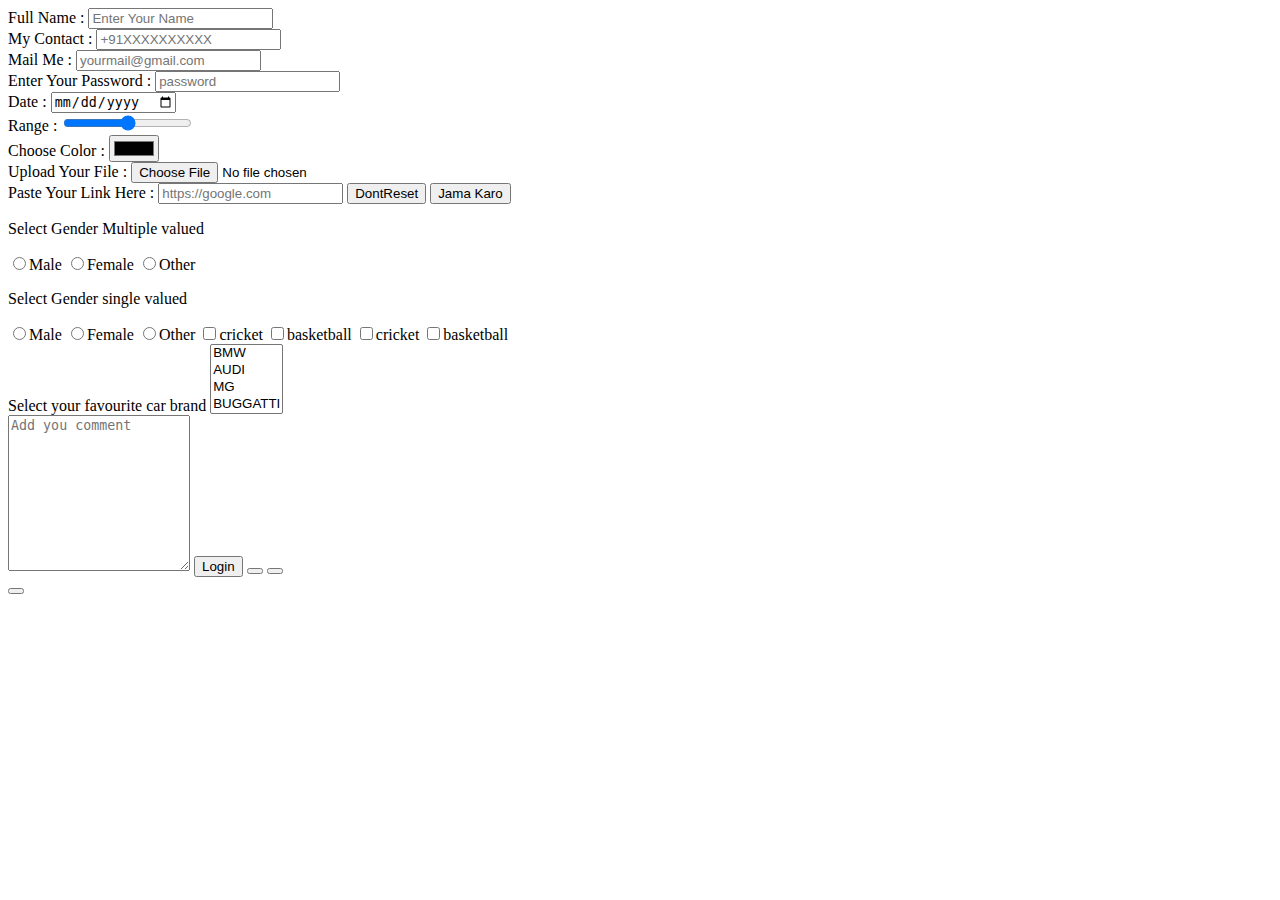
<file: form.html>
<!DOCTYPE html>
<html lang="en">
  <head>
    <meta charset="UTF-8" />
    <meta name="viewport" content="width=device-width, initial-scale=1.0" />
    <title>Forms</title>
  </head>
  <body>
    <form action="">
      <!-- Input Tag -->
      <label for="name">Full Name : </label>
      <input
        id="name"
        type="text"
        placeholder="Enter Your Name"
        name="full_name"
      />
      <br />
      <label for="my_contact">My Contact : </label>
      <input
        id="my_contact"
        type="number"
        placeholder="+91XXXXXXXXXX"
        name="contact_number"
      />
      <br />
      <label for="mail_me">Mail Me : </label>
      <input
        id="mail_me"
        type="email"
        placeholder="yourmail@gmail.com"
        name="mail"
      />
      <br />
      <label for="pwd">Enter Your Password : </label>
      <input id="pwd" type="password" placeholder="password" name="password" />
      <br />
      <label for="dte">Date : </label>
      <input id="dte" type="date" />
      <br />
      <label for="rng">Range : </label>
      <input id="rng" type="range" />
      <br />
      <label for="clr">Choose Color : </label>
      <input id="clr" type="color" />
      <br />
      <label for="file">Upload Your File : </label>
      <input id="file" type="file" />
      <br />
      <label for="link">Paste Your Link Here : </label>
      <input id="link" type="url" placeholder="https://google.com" />
      <input type="reset" value="DontReset" />
      <input type="submit" value="Jama Karo" />
      <!--Radio Button-->
      <p>Select Gender Multiple valued</p>
      <input type="radio" />Male <input type="radio" />Female
      <input type="radio" />Other
      <p>Select Gender single valued</p>
      <input type="radio" value="male" name="gender" />Male
      <input type="radio" value="female" name="gender" />Female
      <input type="radio" value="other" name="gender" />Other
      <!-- CHECK BOX-->
      <input type="checkbox" name="hobby" value="cricket" />cricket
      <input type="checkbox" name="hobby" value="basketball" />basketball
      <input type="checkbox" name="hobby" value="cricket" />cricket
      <input type="checkbox" name="hobby" value="basketball" />basketball
      <!--CREATING DROPDOWN-->
      <br />
      <label for="brands">Select your favourite car brand</label>
      <select id="brands" name="car_brand" id="car" multiple>
        <option value="bmw">BMW</option>
        <option value="maruti">AUDI</option>
        <option value="mg">MG</option>
        <option value="buggatti">BUGGATTI</option>
      </select>
      <br />
      <!--Text Area-->
      <textarea
        name="comment"
        id="textID"
        placeholder="Add you comment"
        rows="10"
        cols="20"
      ></textarea>
      <!--Button-->
      <button type="button">Login</button>
      <button type="submit"></button>
      <button type="reset"></button>
      <br />
      <button></button>
    </form>
  </body>
</html>
</file>
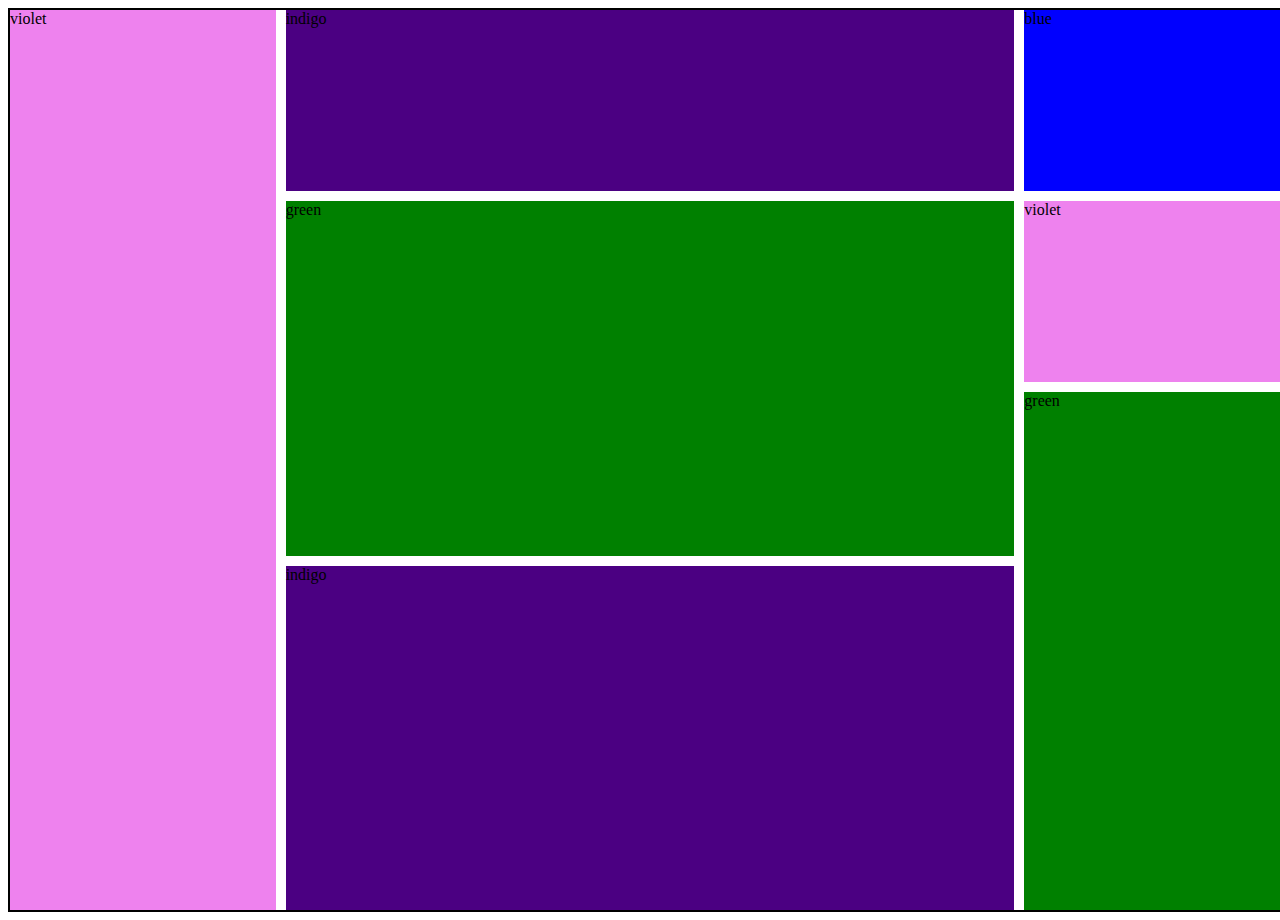
<file: grid.html>
<!DOCTYPE html>
<html lang="en">
<head>
  <meta charset="UTF-8">
  <meta name="viewport" content="width=device-width, initial-scale=1.0">
  <title>Document</title>
  <link rel="stylesheet" href="grid.css">
</head>
<body>
  <div id = "container">
    <div class = "eg1">violet</div>
    <div class = "eg2">indigo</div>
    <div class = "eg3">blue</div>
    <div class = "eg4">green</div>
    <div class = "eg5">violet</div>
    <div class = "eg6">indigo</div>
    <div class = "eg7">blue</div>
    <div class = "eg8">green</div>
  </div>
</body>
</html>
</file>
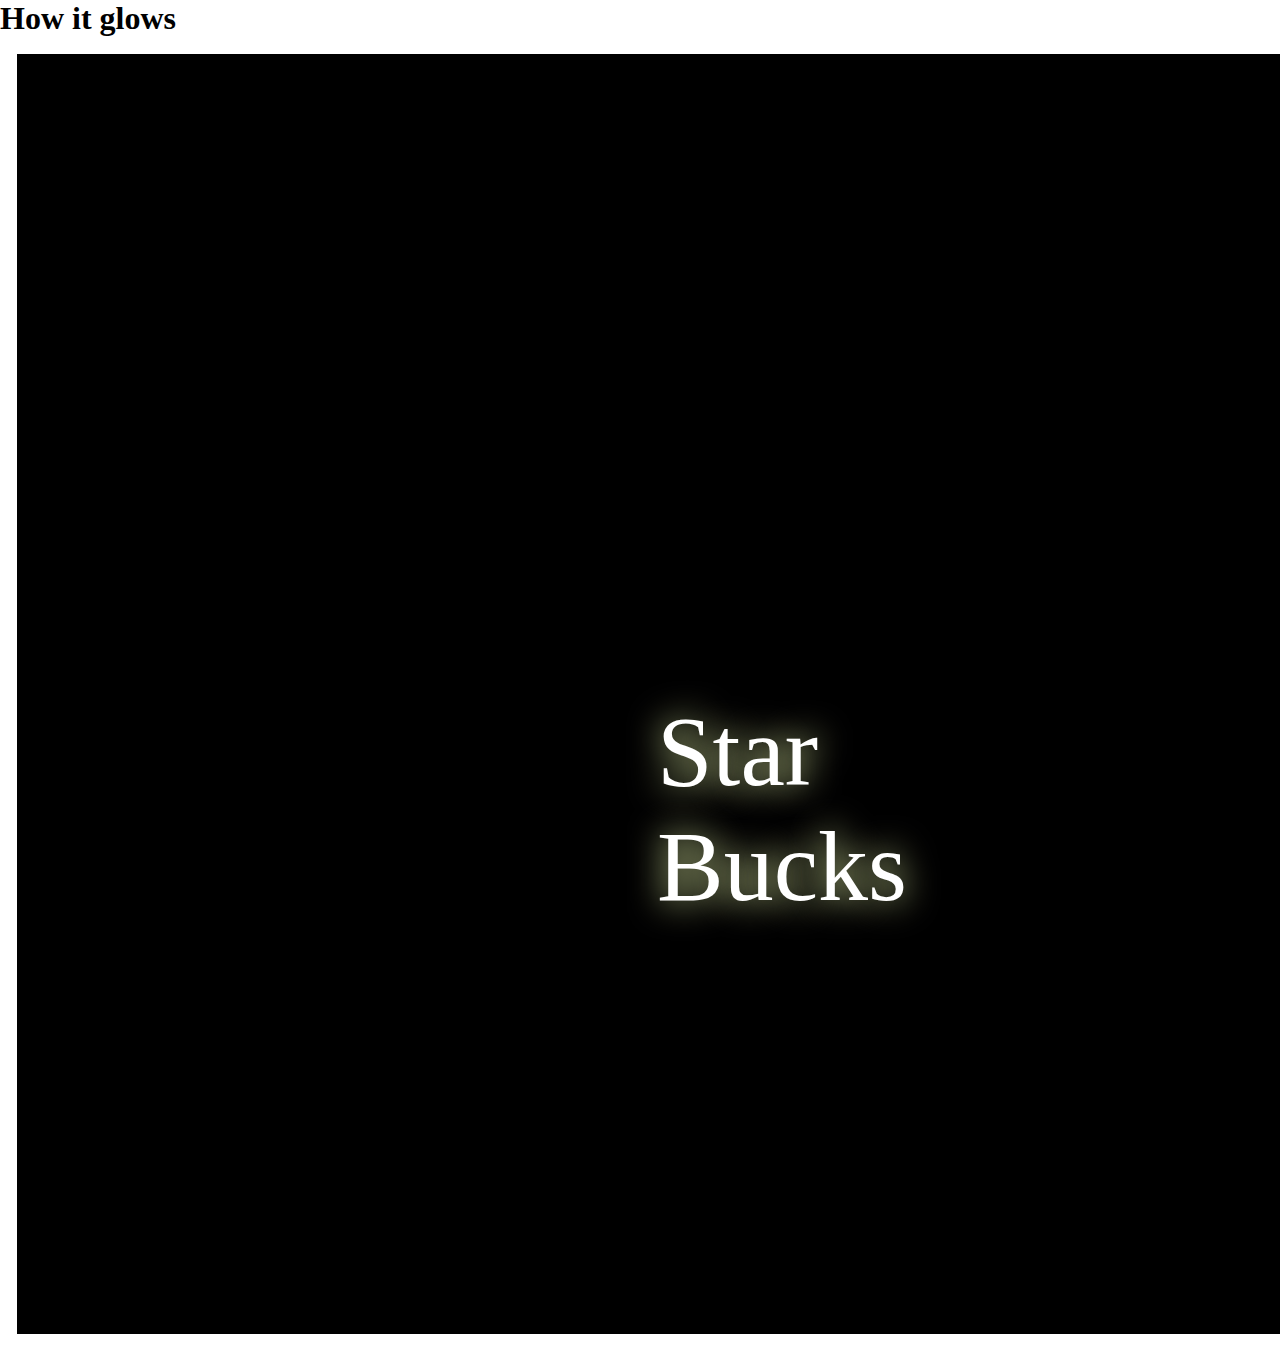
<file: index2.html>
<!DOCTYPE html>
<html lang="en">
<head>
  <meta charset="UTF-8">
  <meta name="viewport" content="width=device-width, initial-scale=1.0">
  <title>Document</title>
  <style>
      *{
        margin: 0;
        padding: 0;
      }
      .text{
        text-align: center;
        color: white;
        font-size: 100px;
        text-shadow: 0px 0px 34px purple;
        
      }
      .box{
          width: 20vw;
          height: 20vh;
          box-sizing: border-box;
      }
       
      .background{
        background-color: black;
        width: ;
        margin: 17px;
        padding: 50%;
        background-repeat: no-repeat;
        background-size: contain;
        text-align: center;
        color: white;
        font-size: 100px;
        text-shadow: 0px 0px 34px rgb(238, 255, 175);
        
      }
  </style>
</head>
<body>
  <h1>How it glows</h1>
  <div class = "background box">
      Star Bucks
  </div>
</body>
</html>
</file>
<file: grid.css>
#container {
  width: 100vw;
  height: 100vh;
  border: 2px solid black;
  display: grid;
  gap: 10px;
  grid-template-areas: 
  "s a a a b"
  "s c c c d"
  "s c c c f"
  "s e e e f"
  "s e e e f"
  ;
}
.eg1 {
  background-color: violet;
  grid-area: s;
}
.eg2 {
  background-color: indigo;
  grid-area: a;
}
.eg3 {
  background-color: blue;
  grid-area: b;
}
.eg4 {
  background-color: green;
  grid-area: c;
}
.eg5 {
  background-color: violet;
  grid-area: d;
}
.eg6 {
  background-color: indigo;
  grid-area: e;
}
.eg7 {
  background-color: blue;
  grid-area: f;
}
.eg8 {
  background-color: green;
  grid-area: f;
}
</file>
